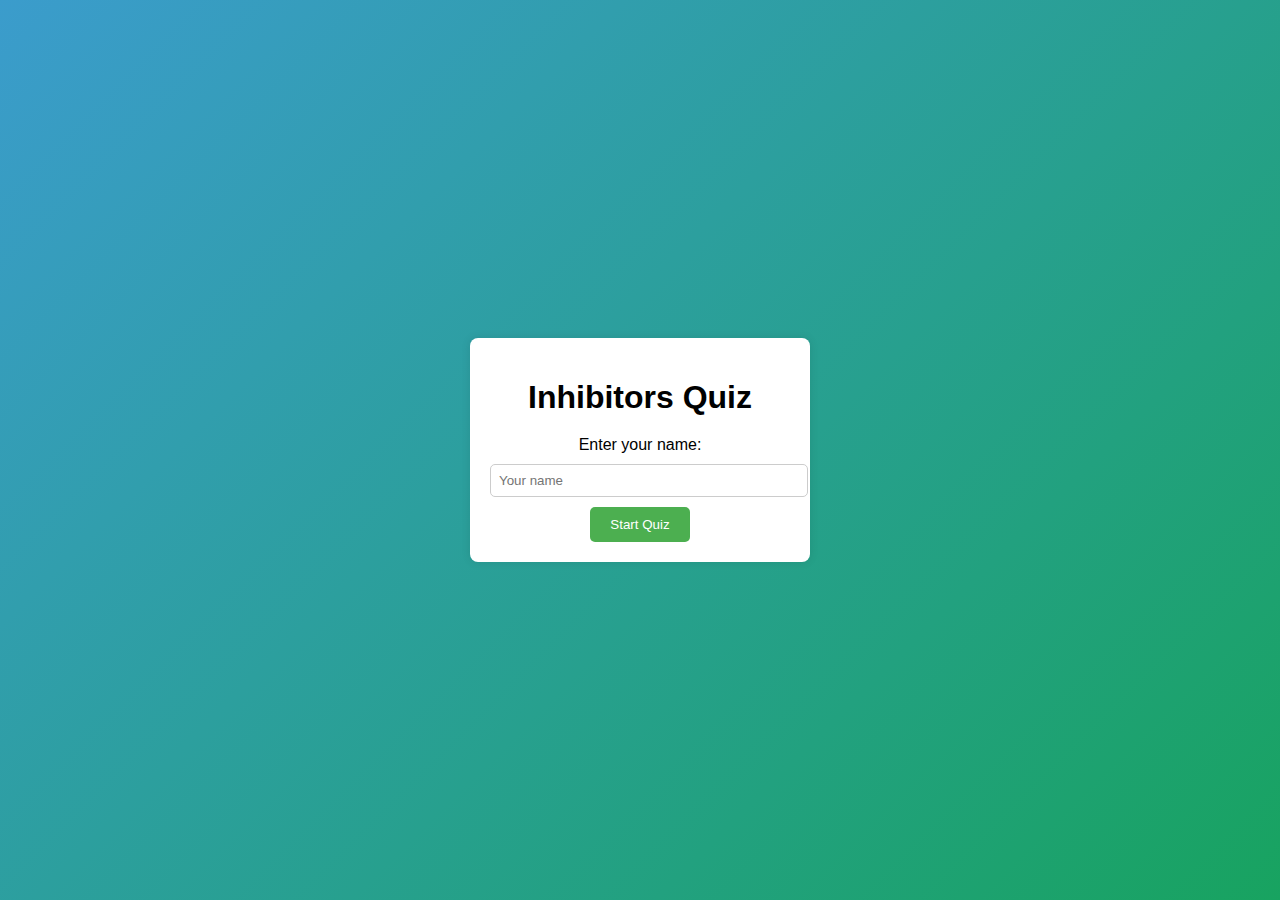
<file: BIOwithIKRAM.html>
<!DOCTYPE html>
<html lang="en">
<head>
    <meta charset="UTF-8">
    <meta name="viewport" content="width=device-width, initial-scale=1.0">
    <title>Inhibitors Quiz</title>
    <link rel="stylesheet" href="BIOwithIKRAM.css">
</head>
<body>
    <div class="quiz-container">
        <h1>Inhibitors Quiz</h1>
        <div id="start-screen">
            <label for="name">Enter your name:</label>
            <input type="text" id="name" placeholder="Your name">
            <button id="start-btn">Start Quiz</button>
        </div>
        <div id="quiz" style="display: none;">
            <div id="timer">Time left: <span id="time">5</span>s</div>
            <div id="question"></div>
            <div id="answers"></div>
        </div>
        <div id="results" style="display: none;"></div>
        <div id="ranking" style="display: none;">
            <h2>Ranking</h2>
            <ul id="ranking-list"></ul>
        </div>
    </div>
    <script src="BIOwithIKRAM.js"></script>
</body>
</html>
</file>
<file: BIOwithIKRAM.css>
body {
    font-family: Arial, sans-serif;
    background: linear-gradient(135deg, #3b9ccc, #18a360);
    display: flex;
    justify-content: center;
    align-items: center;
    height: 100vh;
    margin: 0;
}

.quiz-container {
    background-color: #fff;
    padding: 20px;
    border-radius: 8px;
    box-shadow: 0 0 10px rgba(0, 0, 0, 0.1);
    width: 300px;
    text-align: center;
}

header {
    position: absolute;
    top: 20px;
    width: 100%;
    text-align: center;
    font-size: 1.5em;
    color: white;
}

h1 {
    margin-bottom: 20px;
}

label {
    display: block;
    margin-bottom: 10px;
}

input {
    padding: 8px;
    width: 100%;
    margin-bottom: 10px;
    border: 1px solid #ccc;
    border-radius: 5px;
}

button {
    background-color: #4CAF50;
    color: white;
    padding: 10px 20px;
    border: none;
    border-radius: 5px;
    cursor: pointer;
    z-index: 100;  
    position: relative;
}

button:hover {
    background-color: #45a049;
}

#quiz, #results, #ranking {
    margin-top: 20px;
}

#timer {
    font-weight: bold;
    margin-bottom: 10px;
}

#question {
    font-size: 18px;
    margin-bottom: 10px;
}

#answers button {
    display: block;
    width: 100%;
    margin: 5px 0;
    padding: 10px;
    background-color: #f1f1f1;
    border: 1px solid #ccc;
    border-radius: 5px;
    cursor: pointer;
    color: black;
}

#answers button:hover {
    background-color: #ddd;
}

#results {
    font-weight: bold;
}

#ranking-list {
    list-style-type: none;
    padding: 0;
}

#ranking-list li {
    margin: 5px 0;
}
</file>
